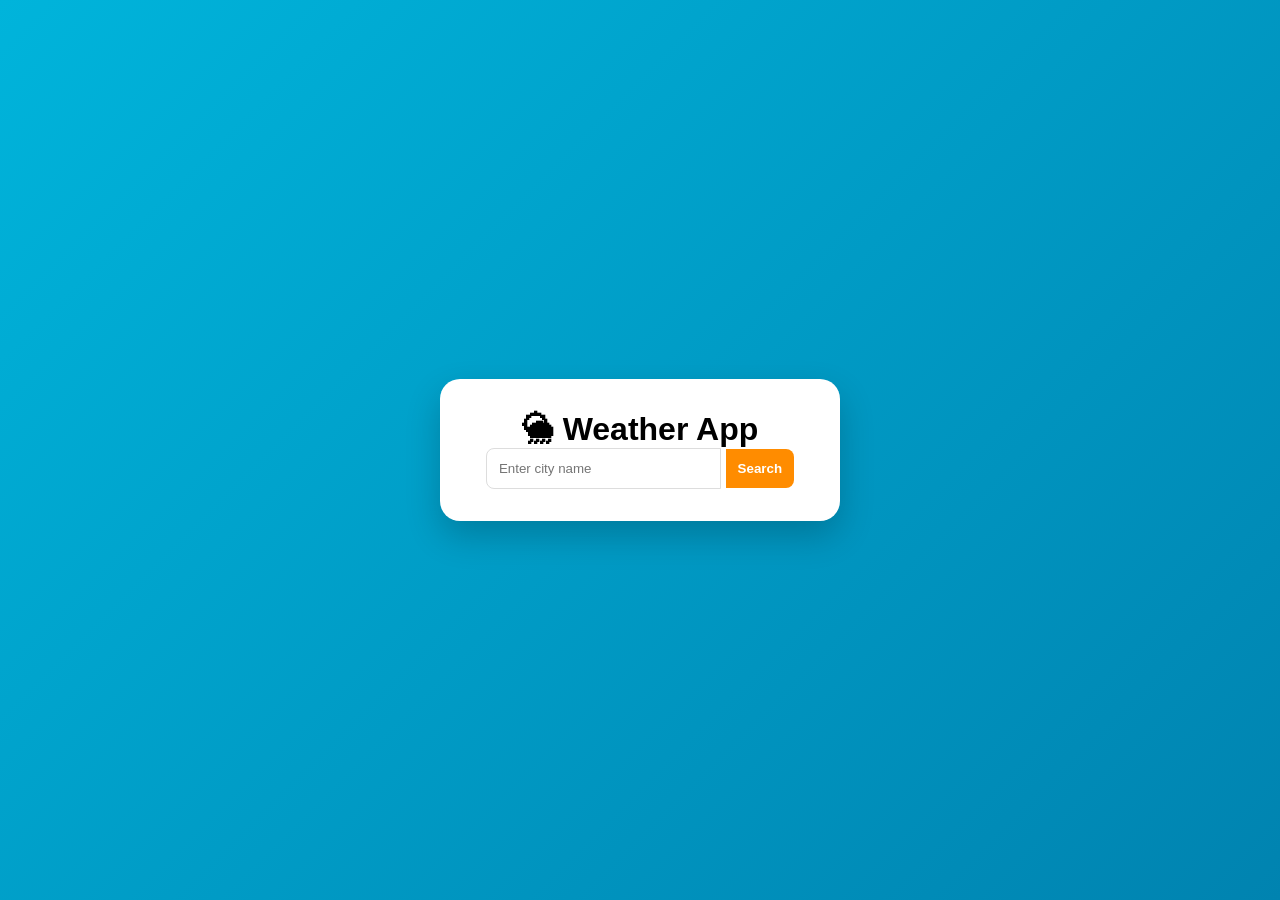
<file: index.html>
<!DOCTYPE html>
<html lang="en">
<head>
    <meta charset="UTF-8">
    <title>Weather App</title>

    <!-- FIXED CSS FILE NAME -->
    <link rel="stylesheet" href="Weatherstyle.css">
</head>
<body>

<div class="container">
    <h1>🌦 Weather App</h1>

    <input type="text" id="city" placeholder="Enter city name">
    <button id="searchBtn">Search</button>

    <div id="loader" class="hidden">Loading...</div>

    <div id="weatherCard" class="hidden">
        <div id="forecastContainer" class="hidden">
    <hr>
    <h3>5-Day Forecast</h3>
    <div id="forecastList" class="forecast-grid"></div>
</div>
        <h2 id="cityName"></h2>
        <img id="icon" />
        <p id="temp"></p>
        <p id="desc"></p>
        <p id="extra"></p>
    </div>

    <p id="error" class="hidden"></p>
</div>

<!-- FIXED JS FILE NAME -->
<script src="WeatherComplete.js"></script>

</body>
</html>
</file>
<file: Weatherstyle.css>
* {
    margin: 0;
    padding: 0;
    box-sizing: border-box;
    font-family: 'Poppins', sans-serif;
}

body {
    background: linear-gradient(135deg, #00b4db, #0083b0);
    height: 100vh;
    display: flex;
    justify-content: center;
    align-items: center;
    transition: background 1s ease;
}

.container {
    background: white;
    padding: 2rem;
    border-radius: 20px;
    box-shadow: 0 15px 35px rgba(0,0,0,0.2);
    text-align: center;
    width: 400px;
}

/* Input Section */
input {
    padding: 12px;
    width: 70%;
    border: 1px solid #ddd;
    border-radius: 8px 0 0 8px;
    outline: none;
}

button {
    padding: 12px;
    background-color: #ff8c00;
    border: none;
    color: white;
    font-weight: bold;
    cursor: pointer;
    border-radius: 0 8px 8px 0;
}

/* Main Weather Card */
#weatherCard {
    margin: 20px 0;
}

#temp {
    font-size: 3rem;
    font-weight: bold;
}

/* Forecast Section */
#forecastContainer {
    margin-top: 20px;
    border-top: 1px solid #eee;
    padding-top: 15px;
}

.forecast-grid {
    display: flex;
    justify-content: space-around;
    margin-top: 15px;
}

.forecast-item {
    text-align: center;
}

.forecast-item p {
    font-size: 0.8rem;
    margin: 2px 0;
}

.forecast-item img {
    width: 40px;
}

.hidden {
    display: none !important;
}
</file>
